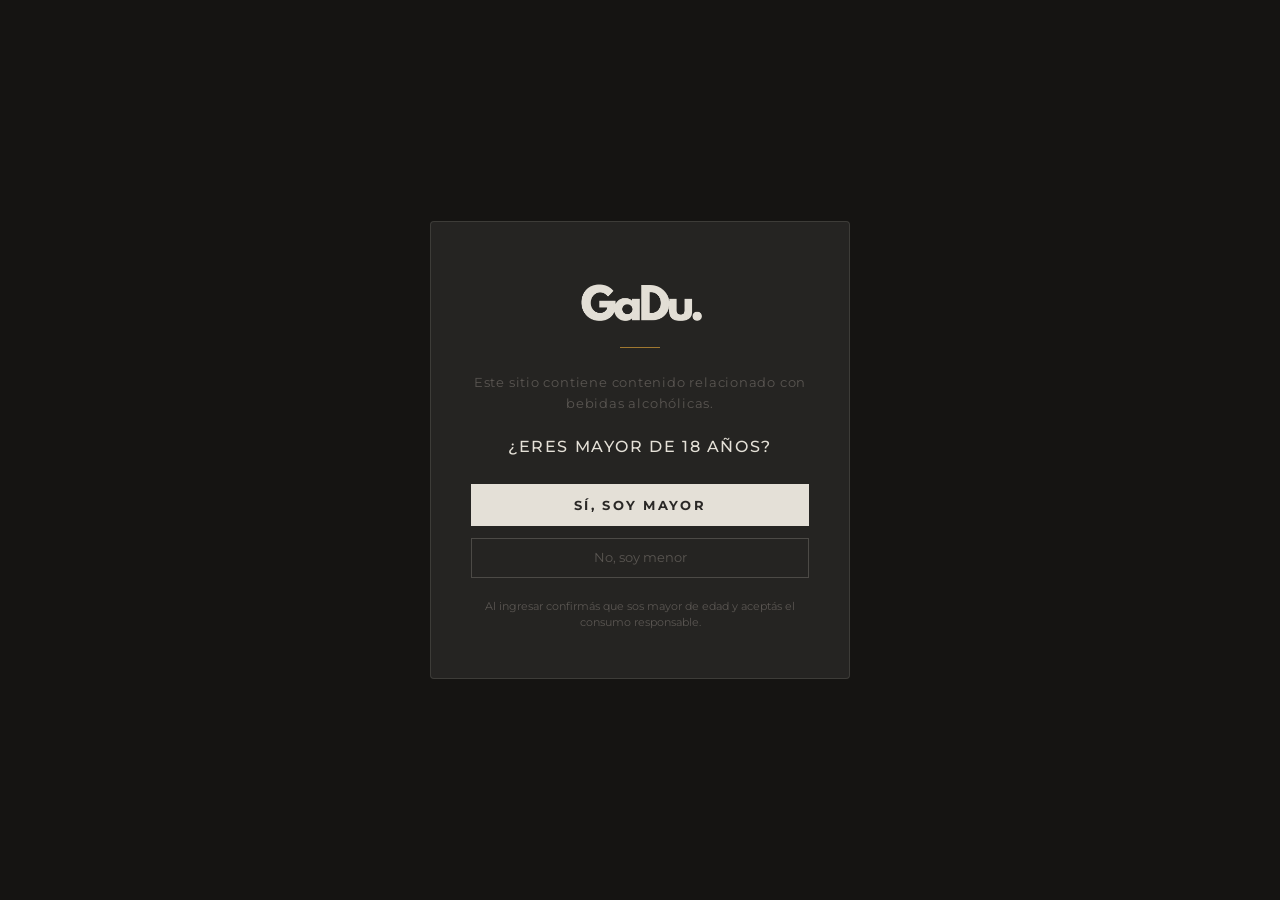
<file: index.html>
<!DOCTYPE html>
<html lang="es">
<head>
    <meta charset="UTF-8">
    <meta name="viewport" content="width=device-width, initial-scale=1.0">
    <title>GaDu — Vinos Selectos</title>
    <link rel="icon" type="image/x-icon" href="IMAGENES/favicon/favicon.ico">
    <link rel="icon" type="image/png" sizes="32x32" href="IMAGENES/favicon/favicon-32.png">
    <link rel="icon" type="image/png" sizes="16x16" href="IMAGENES/favicon/favicon-16.png">
    <link rel="apple-touch-icon" sizes="180x180" href="IMAGENES/favicon/apple-touch-icon.png">
    <link rel="stylesheet" href="styles.css">
    <link rel="preconnect" href="https://fonts.googleapis.com">
    <link rel="preconnect" href="https://fonts.gstatic.com" crossorigin>
    <link href="https://fonts.googleapis.com/css2?family=Montserrat:wght@300;400;500;700&family=Cormorant+Garamond:ital,wght@0,300;0,400;1,300&display=swap" rel="stylesheet">
</head>
<body>

<!-- ======= MODAL EDAD ======= -->
<div id="age-modal" class="modal-overlay">
    <div class="modal-box">
        <img src="IMAGENES/Logo Gadu/Logo GaDu solo.png" alt="GaDu" class="modal-logo">
        <div class="modal-divider"></div>
        <p class="modal-text">Este sitio contiene contenido relacionado con bebidas alcohólicas.</p>
        <p class="modal-question">¿Eres mayor de 18 años?</p>
        <div class="modal-buttons">
            <button id="yes-btn" class="btn-age-yes">SÍ, SOY MAYOR</button>
            <button id="no-btn" class="btn-age-no">No, soy menor</button>
        </div>
        <p class="modal-legal">Al ingresar confirmás que sos mayor de edad y aceptás el consumo responsable.</p>
    </div>
</div>

<!-- ======= MENOR DE EDAD ======= -->
<div id="underage-block" class="underage-screen" style="display:none;">
    <p>Debes ser mayor de 18 años para ingresar.</p>
</div>

<!-- ======= CONTENIDO PRINCIPAL ======= -->
<div id="main-content" style="display:none;">

    <!-- TOP BAR -->
    <div class="topbar">
        <div class="topbar-left">
            <span>// PARAGUAY</span>
        </div>
        <div class="topbar-right">
            <a href="https://www.instagram.com/gadu_storepy/" target="_blank" class="topbar-link" aria-label="Instagram">
                <svg width="15" height="15" viewBox="0 0 24 24" fill="currentColor"><path d="M12 2.163c3.204 0 3.584.012 4.85.07 3.252.148 4.771 1.691 4.919 4.919.058 1.265.069 1.645.069 4.849 0 3.205-.012 3.584-.069 4.849-.149 3.225-1.664 4.771-4.919 4.919-1.266.058-1.644.07-4.85.07-3.204 0-3.584-.012-4.849-.07-3.26-.149-4.771-1.699-4.919-4.92-.058-1.265-.07-1.644-.07-4.849 0-3.204.013-3.583.07-4.849.149-3.227 1.664-4.771 4.919-4.919 1.266-.057 1.645-.069 4.849-.069zm0-2.163c-3.259 0-3.667.014-4.947.072-4.358.2-6.78 2.618-6.98 6.98-.059 1.281-.073 1.689-.073 4.948 0 3.259.014 3.668.072 4.948.2 4.358 2.618 6.78 6.98 6.98 1.281.058 1.689.072 4.948.072 3.259 0 3.668-.014 4.948-.072 4.354-.2 6.782-2.618 6.979-6.98.059-1.28.073-1.689.073-4.948 0-3.259-.014-3.667-.072-4.947-.196-4.354-2.617-6.78-6.979-6.98-1.281-.059-1.69-.073-4.949-.073zm0 5.838c-3.403 0-6.162 2.759-6.162 6.162s2.759 6.163 6.162 6.163 6.162-2.759 6.162-6.163c0-3.403-2.759-6.162-6.162-6.162zm0 10.162c-2.209 0-4-1.79-4-4 0-2.209 1.791-4 4-4s4 1.791 4 4c0 2.21-1.791 4-4 4zm6.406-11.845c-.796 0-1.441.645-1.441 1.44s.645 1.44 1.441 1.44c.795 0 1.439-.645 1.439-1.44s-.644-1.44-1.439-1.44z"/></svg>
            </a>
            <a href="https://wa.me/595993330038" target="_blank" class="topbar-link" aria-label="WhatsApp">
                <svg width="15" height="15" viewBox="0 0 24 24" fill="currentColor"><path d="M17.472 14.382c-.297-.149-1.758-.867-2.03-.967-.273-.099-.471-.148-.67.15-.197.297-.767.966-.94 1.164-.173.199-.347.223-.644.075-.297-.15-1.255-.463-2.39-1.475-.883-.788-1.48-1.761-1.653-2.059-.173-.297-.018-.458.13-.606.134-.133.298-.347.446-.52.149-.174.198-.298.298-.497.099-.198.05-.371-.025-.52-.075-.149-.669-1.612-.916-2.207-.242-.579-.487-.5-.669-.51-.173-.008-.371-.01-.57-.01-.198 0-.52.074-.792.372-.272.297-1.04 1.016-1.04 2.479 0 1.462 1.065 2.875 1.213 3.074.149.198 2.096 3.2 5.077 4.487.709.306 1.262.489 1.694.625.712.227 1.36.195 1.871.118.571-.085 1.758-.719 2.006-1.413.248-.694.248-1.289.173-1.413-.074-.124-.272-.198-.57-.347m-5.421 7.403h-.004a9.87 9.87 0 01-5.031-1.378l-.361-.214-3.741.982.998-3.648-.235-.374a9.86 9.86 0 01-1.51-5.26c.001-5.45 4.436-9.884 9.888-9.884 2.64 0 5.122 1.03 6.988 2.898a9.825 9.825 0 012.893 6.994c-.003 5.45-4.437 9.884-9.885 9.884m8.413-18.297A11.815 11.815 0 0012.05 0C5.495 0 .16 5.335.157 11.892c0 2.096.547 4.142 1.588 5.945L.057 24l6.305-1.654a11.882 11.882 0 005.683 1.448h.005c6.554 0 11.89-5.335 11.893-11.893a11.821 11.821 0 00-3.48-8.413z"/></svg>
            </a>
        </div>
    </div>

    <!-- NAVBAR -->
    <header id="navbar">
        <nav class="navbar">
            <a href="#inicio" class="logo-link">
                <img src="IMAGENES/Logo Gadu/Logo GaDu solo.png" alt="GaDu" class="nav-logo">
            </a>
            <ul class="nav-links">
                <li><a href="#inicio">INICIO</a></li>
                <li><a href="catalogo.html">CATÁLOGO</a></li>
                <li><a href="#marcas">MARCAS</a></li>
                <li><a href="#contacto">CONTACTO</a></li>
            </ul>
            <button class="cart-btn" onclick="toggleCartPanel()" aria-label="Carrito">
                <svg width="20" height="20" viewBox="0 0 24 24" fill="none" stroke="currentColor" stroke-width="1.5" stroke-linecap="round" stroke-linejoin="round">
                    <path d="M6 2 3 6v14a2 2 0 0 0 2 2h14a2 2 0 0 0 2-2V6l-3-4z"/><line x1="3" y1="6" x2="21" y2="6"/><path d="M16 10a4 4 0 0 1-8 0"/>
                </svg>
                <span class="cart-badge" id="cart-count">0</span>
            </button>
            <button class="hamburger" id="hamburger" onclick="toggleMenu()">
                <span></span><span></span><span></span>
            </button>
        </nav>
        <div class="mobile-menu" id="mobile-menu">
            <a href="#inicio"        onclick="toggleMenu()">INICIO</a>
            <a href="catalogo.html" onclick="toggleMenu()">CATÁLOGO</a>
            <a href="#marcas"        onclick="toggleMenu()">MARCAS</a>
            <a href="#contacto"      onclick="toggleMenu()">CONTACTO</a>
        </div>
    </header>

    <!-- HERO PORTADA -->
    <section class="hero-cover">
        <div class="hero-overlay"></div>
        <img src="IMAGENES/Logo Gadu/Logo GaDu solo.png" alt="GaDu" class="hero-logo">
        <a href="#inicio" class="hero-scroll-cta">
            <span>DESCUBRÍ NUESTROS VINOS</span>
            <svg width="16" height="16" viewBox="0 0 24 24" fill="none" stroke="currentColor" stroke-width="1.5"><polyline points="6 9 12 15 18 9"/></svg>
        </a>
    </section>

    <!-- GRID DE PANELES — generado por JS (buildBrandPanels) -->
    <main id="inicio"></main>

    <!-- MARCAS BANNER -->
    <section id="marcas" class="brands-bar">
        <div class="brands-label">NUESTRAS MARCAS</div>
        <div class="marquee-wrap">
            <div class="marquee-inner" id="marquee-inner"></div>
        </div>
    </section>

    <!-- PANEL CARRITO (flotante) -->
    <div class="cart-panel" id="cart-panel">
        <div class="cart-panel-head">
            <h3>TU PEDIDO</h3>
            <button class="cart-panel-close" onclick="toggleCartPanel()">✕</button>
        </div>
        <div id="cart-empty-msg" class="cart-empty-msg">
            <p>Todavía no seleccionaste ningún vino.</p>
            <a href="catalogo.html" class="cart-go-catalog">Ver Catálogo</a>
        </div>
        <div id="cart-items-wrap" style="display:none;">
            <div id="cart-items-list"></div>
            <div class="cart-total-row">
                <span>TOTAL</span>
                <span id="cart-total">0 Gs</span>
            </div>
            <div class="cart-panel-btns">
                <button class="btn-clear" onclick="clearCart()">Limpiar</button>
                <button class="btn-wa-order" onclick="sendWhatsAppOrder()">
                    <svg width="16" height="16" viewBox="0 0 24 24" fill="currentColor"><path d="M17.472 14.382c-.297-.149-1.758-.867-2.03-.967-.273-.099-.471-.148-.67.15-.197.297-.767.966-.94 1.164-.173.199-.347.223-.644.075-.297-.15-1.255-.463-2.39-1.475-.883-.788-1.48-1.761-1.653-2.059-.173-.297-.018-.458.13-.606.134-.133.298-.347.446-.52.149-.174.198-.298.298-.497.099-.198.05-.371-.025-.52-.075-.149-.669-1.612-.916-2.207-.242-.579-.487-.5-.669-.51-.173-.008-.371-.01-.57-.01-.198 0-.52.074-.792.372-.272.297-1.04 1.016-1.04 2.479 0 1.462 1.065 2.875 1.213 3.074.149.198 2.096 3.2 5.077 4.487.709.306 1.262.489 1.694.625.712.227 1.36.195 1.871.118.571-.085 1.758-.719 2.006-1.413.248-.694.248-1.289.173-1.413-.074-.124-.272-.198-.57-.347m-5.421 7.403h-.004a9.87 9.87 0 01-5.031-1.378l-.361-.214-3.741.982.998-3.648-.235-.374a9.86 9.86 0 01-1.51-5.26c.001-5.45 4.436-9.884 9.888-9.884 2.64 0 5.122 1.03 6.988 2.898a9.825 9.825 0 012.893 6.994c-.003 5.45-4.437 9.884-9.885 9.884m8.413-18.297A11.815 11.815 0 0012.05 0C5.495 0 .16 5.335.157 11.892c0 2.096.547 4.142 1.588 5.945L.057 24l6.305-1.654a11.882 11.882 0 005.683 1.448h.005c6.554 0 11.89-5.335 11.893-11.893a11.821 11.821 0 00-3.48-8.413z"/></svg>
                    Enviar por WhatsApp
                </button>
            </div>
        </div>
    </div>
    <div class="cart-backdrop" id="cart-backdrop" onclick="toggleCartPanel()"></div>

    <!-- CONTACTO -->
    <section id="contacto" class="contact-section">
        <div class="contact-grid">
            <div class="contact-info">
                <img src="IMAGENES/Logo Gadu/Logo GaDu solo.png" alt="GaDu" class="contact-logo">
                <div class="section-line"></div>
                <p>Vinos y espumantes selectos. Estamos para ayudarte a elegir el vino perfecto para cada ocasión.</p>
                <ul class="contact-list">
                    <li>+595 993 330 038</li>
                    <li><a href="https://maps.app.goo.gl/6pLc8pZG68a8Z7i89" target="_blank" class="contact-map-link">Ycuá Satí, Asunción</a></li>
                    <li>Lunes a Sábado · 9:00 – 20:00</li>
                </ul>
            </div>
            <div class="contact-ctas">
                <a href="https://wa.me/595993330038" target="_blank" class="cta-wa">
                    <svg width="20" height="20" viewBox="0 0 24 24" fill="currentColor"><path d="M17.472 14.382c-.297-.149-1.758-.867-2.03-.967-.273-.099-.471-.148-.67.15-.197.297-.767.966-.94 1.164-.173.199-.347.223-.644.075-.297-.15-1.255-.463-2.39-1.475-.883-.788-1.48-1.761-1.653-2.059-.173-.297-.018-.458.13-.606.134-.133.298-.347.446-.52.149-.174.198-.298.298-.497.099-.198.05-.371-.025-.52-.075-.149-.669-1.612-.916-2.207-.242-.579-.487-.5-.669-.51-.173-.008-.371-.01-.57-.01-.198 0-.52.074-.792.372-.272.297-1.04 1.016-1.04 2.479 0 1.462 1.065 2.875 1.213 3.074.149.198 2.096 3.2 5.077 4.487.709.306 1.262.489 1.694.625.712.227 1.36.195 1.871.118.571-.085 1.758-.719 2.006-1.413.248-.694.248-1.289.173-1.413-.074-.124-.272-.198-.57-.347m-5.421 7.403h-.004a9.87 9.87 0 01-5.031-1.378l-.361-.214-3.741.982.998-3.648-.235-.374a9.86 9.86 0 01-1.51-5.26c.001-5.45 4.436-9.884 9.888-9.884 2.64 0 5.122 1.03 6.988 2.898a9.825 9.825 0 012.893 6.994c-.003 5.45-4.437 9.884-9.885 9.884m8.413-18.297A11.815 11.815 0 0012.05 0C5.495 0 .16 5.335.157 11.892c0 2.096.547 4.142 1.588 5.945L.057 24l6.305-1.654a11.882 11.882 0 005.683 1.448h.005c6.554 0 11.89-5.335 11.893-11.893a11.821 11.821 0 00-3.48-8.413z"/></svg>
                    CHATEAR POR WHATSAPP
                </a>
                <a href="https://www.instagram.com/gadu_storepy/" target="_blank" class="cta-ig">
                    <svg width="20" height="20" viewBox="0 0 24 24" fill="currentColor"><path d="M12 2.163c3.204 0 3.584.012 4.85.07 3.252.148 4.771 1.691 4.919 4.919.058 1.265.069 1.645.069 4.849 0 3.205-.012 3.584-.069 4.849-.149 3.225-1.664 4.771-4.919 4.919-1.266.058-1.644.07-4.85.07-3.204 0-3.584-.012-4.849-.07-3.26-.149-4.771-1.699-4.919-4.92-.058-1.265-.07-1.644-.07-4.849 0-3.204.013-3.583.07-4.849.149-3.227 1.664-4.771 4.919-4.919 1.266-.057 1.645-.069 4.849-.069zm0-2.163c-3.259 0-3.667.014-4.947.072-4.358.2-6.78 2.618-6.98 6.98-.059 1.281-.073 1.689-.073 4.948 0 3.259.014 3.668.072 4.948.2 4.358 2.618 6.78 6.98 6.98 1.281.058 1.689.072 4.948.072 3.259 0 3.668-.014 4.948-.072 4.354-.2 6.782-2.618 6.979-6.98.059-1.28.073-1.689.073-4.948 0-3.259-.014-3.667-.072-4.947-.196-4.354-2.617-6.78-6.979-6.98-1.281-.059-1.69-.073-4.949-.073zm0 5.838c-3.403 0-6.162 2.759-6.162 6.162s2.759 6.163 6.162 6.163 6.162-2.759 6.162-6.163c0-3.403-2.759-6.162-6.162-6.162zm0 10.162c-2.209 0-4-1.79-4-4 0-2.209 1.791-4 4-4s4 1.791 4 4c0 2.21-1.791 4-4 4zm6.406-11.845c-.796 0-1.441.645-1.441 1.44s.645 1.44 1.441 1.44c.795 0 1.439-.645 1.439-1.44s-.644-1.44-1.439-1.44z"/></svg>
                    SEGUINOS EN INSTAGRAM
                </a>
            </div>
        </div>
    </section>

    <!-- FOOTER -->
    <footer class="footer">
        <span class="footer-legal">© 2026 GaDu — Todos los derechos reservados &nbsp;·&nbsp; Consumo responsable +18</span>
        <a href="https://www.genesis.com.py" target="_blank" class="footer-dev">Desarrollado por Génesis Development</a>
    </footer>

</div><!-- /main-content -->

<!-- WHATSAPP FLOTANTE -->
<a href="https://wa.me/595993330038" target="_blank" class="wa-float" id="wa-float" aria-label="WhatsApp">
    <svg width="26" height="26" viewBox="0 0 24 24" fill="currentColor"><path d="M17.472 14.382c-.297-.149-1.758-.867-2.03-.967-.273-.099-.471-.148-.67.15-.197.297-.767.966-.94 1.164-.173.199-.347.223-.644.075-.297-.15-1.255-.463-2.39-1.475-.883-.788-1.48-1.761-1.653-2.059-.173-.297-.018-.458.13-.606.134-.133.298-.347.446-.52.149-.174.198-.298.298-.497.099-.198.05-.371-.025-.52-.075-.149-.669-1.612-.916-2.207-.242-.579-.487-.5-.669-.51-.173-.008-.371-.01-.57-.01-.198 0-.52.074-.792.372-.272.297-1.04 1.016-1.04 2.479 0 1.462 1.065 2.875 1.213 3.074.149.198 2.096 3.2 5.077 4.487.709.306 1.262.489 1.694.625.712.227 1.36.195 1.871.118.571-.085 1.758-.719 2.006-1.413.248-.694.248-1.289.173-1.413-.074-.124-.272-.198-.57-.347m-5.421 7.403h-.004a9.87 9.87 0 01-5.031-1.378l-.361-.214-3.741.982.998-3.648-.235-.374a9.86 9.86 0 01-1.51-5.26c.001-5.45 4.436-9.884 9.888-9.884 2.64 0 5.122 1.03 6.988 2.898a9.825 9.825 0 012.893 6.994c-.003 5.45-4.437 9.884-9.885 9.884m8.413-18.297A11.815 11.815 0 0012.05 0C5.495 0 .16 5.335.157 11.892c0 2.096.547 4.142 1.588 5.945L.057 24l6.305-1.654a11.882 11.882 0 005.683 1.448h.005c6.554 0 11.89-5.335 11.893-11.893a11.821 11.821 0 00-3.48-8.413z"/></svg>
</a>

<script src="script.js"></script>
</body>
</html>
</file>
<file: styles.css>
/* =============================================
   GADU STORE — styles.css  (rediseño v2)
   Inspirado en Mosquita Muerta Wines
   Fondo oscuro · Paneles beige · Zoom hover
   ============================================= */

:root {
    --dark:      #1C1B19;
    --dark-2:    #252422;
    --beige:     #e4e0d7;
    --beige-lt:  #eeebe5;
    --text-dark: #2a2826;
    --text-mid:  #5a5652;
    --gold:      #a07830;
    --wine:      #6B1F27;
    --wa:        #25D366;
    --white:     #ffffff;
    --trans:     all .35s ease;
}

*, *::before, *::after { margin:0; padding:0; box-sizing:border-box; }
html { scroll-behavior:smooth; }
body {
    font-family: 'Montserrat', sans-serif;
    background: var(--beige);
    color: var(--beige);
    line-height: 1.6;
    overflow-x: hidden;
}
a { text-decoration: none; color: inherit; }
ul { list-style: none; }
button { cursor: pointer; font-family: inherit; }

::-webkit-scrollbar { width:5px; height:5px; }
::-webkit-scrollbar-track { background: var(--dark-2); }
::-webkit-scrollbar-thumb { background: var(--gold); border-radius:3px; }

/* =============================================
   MODAL EDAD
   ============================================= */
#age-modal {
    position: fixed; inset:0; z-index:9999;
    background: rgba(10,9,8,.95);
    display: flex; align-items:center; justify-content:center;
    backdrop-filter: blur(6px);
}
.modal-box {
    background: var(--dark-2);
    border: 1px solid rgba(228,224,215,.12);
    border-radius: 4px;
    padding: 3rem 2.5rem;
    max-width: 420px; width:90%;
    text-align: center;
}
.modal-logo {
    width: 200px; height:auto;
    display:block; margin: 0 auto 1.5rem;
}
.modal-divider {
    width:40px; height:1px;
    background: var(--gold);
    margin: 0 auto 1.5rem;
}
.modal-text { font-size:.82rem; color:var(--text-mid); letter-spacing:.06em; margin-bottom:.5rem; }
.modal-question {
    font-size:1rem; font-weight:500;
    letter-spacing:.1em; text-transform:uppercase;
    color:var(--beige); margin: 1.25rem 0 1.5rem;
}
.modal-buttons { display:flex; flex-direction:column; gap:.75rem; }
.btn-age-yes {
    background: var(--beige); color:var(--text-dark);
    border:none; padding:.85rem;
    font-family:inherit; font-size:.8rem;
    font-weight:700; letter-spacing:.18em;
    text-transform:uppercase;
    transition:var(--trans);
}
.btn-age-yes:hover { background:var(--white); }
.btn-age-no {
    background:transparent; color:var(--text-mid);
    border:1px solid rgba(228,224,215,.2);
    padding:.7rem; font-size:.8rem;
    font-family:inherit; transition:var(--trans);
}
.btn-age-no:hover { border-color:var(--text-mid); }
.modal-legal { font-size:.68rem; color:var(--text-mid); margin-top:1.25rem; line-height:1.5; }

/* UNDERAGE */
#underage-block {
    position:fixed; inset:0;
    background:var(--dark);
    display:flex; align-items:center; justify-content:center;
    font-size:1rem; letter-spacing:.1em;
    text-transform:uppercase; color:var(--text-mid);
}

/* =============================================
   TOP BAR
   ============================================= */
.topbar {
    background: var(--dark-2);
    border-bottom: 1px solid rgba(228,224,215,.06);
    padding: .5rem 2rem;
    display: flex; align-items:center;
    justify-content: space-between;
}
.topbar-left {
    font-size:.65rem; letter-spacing:.2em;
    color:var(--text-mid); text-transform:uppercase;
}
.topbar-right { display:flex; gap:1.25rem; align-items:center; }
.topbar-link {
    color:var(--text-mid); transition:color .2s;
    display:flex; align-items:center;
}
.topbar-link:hover { color:var(--beige); }

/* =============================================
   NAVBAR
   ============================================= */
header {
    position: sticky; top:0; z-index:100;
    background: rgba(28,27,25,.97);
    border-bottom: 1px solid rgba(228,224,215,.08);
    backdrop-filter: blur(10px);
}
.navbar {
    display:flex; align-items:center;
    padding: .75rem 2rem; gap:2rem;
}
.logo-link { display:flex; align-items:center; }
.nav-logo {
    height: 52px; width:auto;
    transition: opacity .2s;
}
.nav-logo:hover { opacity:.85; }
.nav-links {
    display:flex; gap:2rem; margin-left:auto;
}
.nav-links a {
    font-size:.72rem; font-weight:500;
    letter-spacing:.18em; text-transform:uppercase;
    color:rgba(228,224,215,.7);
    transition: color .2s;
    position:relative;
}
.nav-links a::after {
    content:''; position:absolute;
    bottom:-4px; left:0; right:0;
    height:1px; background:var(--gold);
    transform: scaleX(0);
    transition: transform .25s ease;
}
.nav-links a:hover { color:var(--beige); }
.nav-links a:hover::after { transform: scaleX(1); }

.cart-btn {
    position:relative; background:transparent;
    border:1px solid rgba(228,224,215,.2);
    color:var(--beige); padding:.5rem .75rem;
    border-radius:2px; transition:var(--trans);
    display:flex; align-items:center; gap:.4rem;
}
.cart-btn:hover { border-color:var(--beige); }
.cart-badge {
    background: var(--gold); color:var(--dark);
    font-size:.65rem; font-weight:700;
    width:18px; height:18px; border-radius:50%;
    display:flex; align-items:center; justify-content:center;
    line-height:1;
}
.hamburger {
    display:none; flex-direction:column; gap:5px;
    background:transparent; border:none; padding:.3rem;
}
.hamburger span {
    display:block; width:22px; height:1.5px;
    background:var(--beige); border-radius:1px;
}
.mobile-menu {
    display:none; flex-direction:column;
    background:var(--dark-2);
    border-top: 1px solid rgba(228,224,215,.06);
    padding:1rem 2rem 1.5rem;
}
.mobile-menu a {
    padding:.75rem 0;
    font-size:.75rem; font-weight:500; letter-spacing:.16em;
    text-transform:uppercase; color:rgba(228,224,215,.7);
    border-bottom:1px solid rgba(228,224,215,.06);
    transition:color .2s;
}
.mobile-menu a:last-child { border:none; }
.mobile-menu a:hover { color:var(--beige); }
.mobile-menu.open { display:flex; }

/* =============================================
   HERO PORTADA
   ============================================= */
.hero-cover {
    position: relative;
    width: 100%;
    height: 100vh;
    min-height: 560px;
    background: url('IMAGENES/hero-vinedo.jpg') center center / cover no-repeat;
    display: flex;
    flex-direction: column;
    align-items: center;
    justify-content: center;
    gap: 2.5rem;
}
.hero-overlay {
    position: absolute;
    inset: 0;
    background: linear-gradient(
        180deg,
        rgba(10,9,8,.55) 0%,
        rgba(10,9,8,.35) 50%,
        rgba(10,9,8,.72) 100%
    );
}
.hero-logo {
    position: relative;
    z-index: 2;
    width: clamp(220px, 32vw, 480px);
    height: auto;
    filter: brightness(0) invert(1);
    opacity: .95;
    drop-shadow: 0 4px 32px rgba(0,0,0,.6);
}
.hero-scroll-cta {
    position: relative;
    z-index: 2;
    display: flex;
    align-items: center;
    gap: .5rem;
    color: rgba(228,224,215,.75);
    font-size: .65rem;
    font-weight: 600;
    letter-spacing: .25em;
    text-transform: uppercase;
    text-decoration: none;
    border: 1px solid rgba(228,224,215,.3);
    padding: .75rem 1.75rem;
    transition: all .3s ease;
}
.hero-scroll-cta:hover {
    color: var(--beige);
    border-color: var(--gold);
    background: rgba(160,120,48,.1);
}
.hero-scroll-cta svg {
    animation: bounce-down 1.8s ease infinite;
}
@keyframes bounce-down {
    0%, 100% { transform: translateY(0); }
    50%       { transform: translateY(4px); }
}

/* =============================================
   GRID DE PANELES
   ============================================= */
main { display:flex; flex-direction:column; gap:6px; padding:6px 0; }

.pair {
    display:flex; gap:6px;
    height: clamp(320px, 42vw, 480px);
}

/* Panel genérico */
.panel { flex:1; overflow:hidden; position:relative; }

/* Panel de IMAGEN */
.panel-img { cursor:pointer; }
.panel-img-inner {
    width:100%; height:100%;
    background-size:cover;
    background-position:center;
    transition: transform .75s cubic-bezier(.25,.46,.45,.94);
}
.panel-img:hover .panel-img-inner { transform:scale(1.07); }

/* Panel de TEXTO */
.panel-text {
    background: var(--beige);
    display:flex; align-items:center; justify-content:center;
    cursor: pointer;
}
.panel-text-inner {
    text-align:center; padding:2.5rem;
    max-width:400px;
}

/* Logo de marca (imagen cuando esté disponible) */
.brand-logo-img {
    max-width: 280px; max-height: 130px;
    width: 100%; height: auto;
    display: block; margin: 0 auto 1.1rem;
    object-fit: contain;
    filter: none; /* logo ya viene con color oscuro sobre fondo transparente */
}

/* Placeholder de texto cuando no hay logo */
.brand-logo-text {
    font-family: 'Cormorant Garamond', serif;
    font-size: clamp(1.1rem, 2.2vw, 1.6rem);
    font-weight: 400; font-style: italic;
    letter-spacing: .06em;
    color: var(--text-dark);
    margin-bottom: 1.1rem;
    line-height: 1.2;
}

.brand-sub {
    font-size: .7rem; font-weight: 500;
    letter-spacing: .18em; text-transform: uppercase;
    color: var(--gold); margin-bottom: .9rem !important;
}

/* Grid de múltiples logos (Espumantes) */
.brand-logos-grid {
    display: flex; flex-wrap: wrap;
    justify-content: center; align-items: center;
    gap: .75rem 1.25rem;
    margin-bottom: .75rem;
}
.brand-logo-multi {
    height: 36px; width: auto;
    max-width: 110px;
    object-fit: contain;
    filter: none;
    opacity: .85;
    transition: opacity .2s;
}
.brand-panel:hover .brand-logo-multi { opacity: 1; }

.panel-line {
    width:44px; height:1px;
    background:var(--text-dark);
    margin:0 auto 1.25rem;
}
.panel-text-inner p {
    font-size:.8rem; color:var(--text-mid);
    line-height:1.75; margin-bottom:1.5rem;
    font-weight:300; letter-spacing:.04em;
}
.panel-cta {
    display:inline-block;
    font-size:.68rem; font-weight:700;
    letter-spacing:.2em; text-transform:uppercase;
    color:var(--text-dark);
    border-bottom:1px solid var(--text-dark);
    padding-bottom:2px;
    transition:var(--trans);
}
.panel-text:hover .panel-cta {
    color:var(--gold);
    border-color:var(--gold);
}

/* Hover sutil en panel de texto */
.brand-panel { transition: background .3s ease; }
.brand-panel:hover { background: #dedad0; }

/* =============================================
   MARCAS BANNER
   ============================================= */
.brands-bar {
    background: var(--dark-2);
    border-top: 1px solid rgba(228,224,215,.06);
    border-bottom: 1px solid rgba(228,224,215,.06);
    padding: 1.2rem 0;
    overflow:hidden; position:relative;
}
.brands-label {
    position:absolute; left:0; top:0; bottom:0;
    background:var(--gold); color:var(--dark);
    display:flex; align-items:center;
    padding:0 1.5rem;
    font-size:.65rem; font-weight:700;
    letter-spacing:.2em; text-transform:uppercase;
    z-index:2; white-space:nowrap;
}
.marquee-wrap { overflow:hidden; }
.marquee-inner {
    display:flex; align-items:center;
    gap:2rem; white-space:nowrap;
    width:max-content;
    animation: marquee 35s linear infinite;
    padding-left:220px;
}
.marquee-inner:hover { animation-play-state:paused; }
.marquee-inner span {
    color:rgba(228,224,215,.6);
    font-size:.72rem; font-weight:300;
    letter-spacing:.16em; text-transform:uppercase;
    flex-shrink:0;
}
.marquee-inner .mdot { color:var(--gold); font-size:.5rem; }
.marquee-logo {
    height: 34px;
    width: auto;
    max-width: 130px;
    object-fit: contain;
    flex-shrink: 0;
    filter: brightness(0) invert(1);
    opacity: .65;
    transition: opacity .25s;
}
.marquee-inner:hover .marquee-logo { opacity: 1; }
@keyframes marquee {
    from { transform:translateX(0); }
    to   { transform:translateX(-50%); }
}

/* =============================================
   PÁGINA DE CATÁLOGO — HERO
   ============================================= */
.catalog-page-hero {
    position: relative;
    min-height: 260px;
    background: var(--dark-2);
    background-size: cover;
    background-position: center;
    display: flex;
    align-items: center;
    justify-content: center;
    overflow: hidden;
}
.catalog-page-hero::before {
    content: '';
    position: absolute;
    inset: 0;
    background: rgba(0,0,0,.62);
}
.catalog-hero-inner {
    position: relative;
    z-index: 1;
    text-align: center;
    padding: 2rem 1.5rem;
}
.catalog-hero-eyebrow {
    font-size: .65rem;
    letter-spacing: .25em;
    color: var(--gold);
    margin-bottom: .75rem;
}
.catalog-hero-title {
    font-size: clamp(1.3rem, 3vw, 2.2rem);
    font-weight: 700;
    letter-spacing: .2em;
    color: var(--beige);
    margin-bottom: .5rem;
}
.catalog-hero-sub {
    font-size: .72rem;
    letter-spacing: .14em;
    color: rgba(228,224,215,.65);
    margin-top: .4rem;
}
.catalog-hero-logo {
    max-height: 80px;
    max-width: 280px;
    object-fit: contain;
    filter: brightness(0) invert(1);
    margin-bottom: 1rem;
    display: block;
    margin-left: auto;
    margin-right: auto;
}
.catalog-hero-logos {
    display: flex;
    flex-wrap: wrap;
    gap: .75rem 1.5rem;
    justify-content: center;
    align-items: center;
    margin-bottom: 1rem;
}
.catalog-hero-logo-multi {
    height: 30px;
    width: auto;
    max-width: 100px;
    object-fit: contain;
    filter: brightness(0) invert(1);
    opacity: .85;
}
.catalog-back-link {
    position: absolute;
    top: 1.2rem;
    left: 1.5rem;
    z-index: 2;
    color: rgba(228,224,215,.7);
    font-size: .65rem;
    letter-spacing: .15em;
    text-decoration: none;
    display: flex;
    align-items: center;
    gap: .4rem;
    transition: color .2s;
}
.catalog-back-link:hover { color: var(--gold); }

/* nav-active para catálogo */
.nav-active { color: var(--gold) !important; }

/* =============================================
   CATÁLOGO
   ============================================= */
.catalog-section {
    padding: 3rem 0 4rem;
    background: #010101;
}
.catalog-head {
    text-align:center; padding:0 2rem;
    margin-bottom:2.5rem;
}
.catalog-head h2 {
    font-size: clamp(1rem, 2.5vw, 1.4rem);
    font-weight:700; letter-spacing:.22em;
    text-transform:uppercase; color:var(--beige);
    margin-bottom:1rem;
}
.section-line {
    width:44px; height:1px;
    background:var(--gold);
    margin:0 auto 1rem;
}
.catalog-sub { font-size:.78rem; color:var(--beige); letter-spacing:.08em; margin-bottom:1.5rem; }

/* Filtros de marca */
.brand-filters {
    display: flex; flex-wrap: wrap;
    gap: .5rem; justify-content: center;
    margin-top: 1.25rem;
}
.filter-btn {
    background: transparent;
    border: 1px solid rgba(228,224,215,.2);
    color: rgba(228,224,215,.55);
    padding: .4rem 1rem;
    font-family: inherit; font-size: .65rem;
    font-weight: 600; letter-spacing: .14em;
    text-transform: uppercase;
    border-radius: 2px;
    transition: var(--trans);
    cursor: pointer;
}
.filter-btn:hover {
    border-color: var(--gold);
    color: var(--gold);
}
.filter-btn.active {
    background: var(--gold);
    border-color: var(--gold);
    color: var(--dark);
}

/* GRILLA PÁGINA CATÁLOGO */
.catalog-grid {
    display: grid;
    grid-template-columns: repeat(auto-fill, minmax(200px, 1fr));
    gap: 8px;
    padding: 1.5rem 2rem 3rem;
    max-width: 1400px;
    margin: 0 auto;
}
.catalog-grid .wine-card {
    min-width: unset;
    max-width: unset;
    width: 100%;
}

.catalog-wrapper { position:relative; display:flex; align-items:center; }
.catalog-track {
    display:flex; gap:6px;
    overflow-x:auto; scroll-behavior:smooth;
    -webkit-overflow-scrolling:touch;
    padding:1rem 2rem 2rem;
    scrollbar-width:thin;
    scrollbar-color: var(--gold) #010101;
}
.catalog-track::-webkit-scrollbar { height:3px; }
.catalog-track::-webkit-scrollbar-thumb { background:var(--gold); }

.slide-btn {
    position:absolute; z-index:10;
    background:var(--dark-2);
    border:1px solid rgba(228,224,215,.15);
    color:var(--beige); width:42px; height:42px;
    border-radius:50%; font-size:1.6rem;
    display:flex; align-items:center; justify-content:center;
    transition:var(--trans); line-height:1;
}
.slide-btn:hover { background:var(--gold); border-color:var(--gold); color:var(--dark); }
.slide-prev { left:.5rem; }
.slide-next { right:.5rem; }
.slide-btn:disabled { opacity:.25; pointer-events:none; }

/* ── Foto real en card ── */
.card-visual-photo {
    position: relative;
    overflow: hidden;
    height: 220px !important;
    padding: 12px 16px 0;
    background: #000 !important;
}
.card-photo {
    width: 100%;
    height: 100%;
    object-fit: contain;
    object-position: center bottom;
    transition: transform .5s cubic-bezier(.25,.46,.45,.94);
    filter: drop-shadow(0 8px 16px rgba(0,0,0,.5));
}
.wine-card:hover .card-photo {
    transform: scale(1.06) translateY(-4px);
}
.card-photo-shine { display: none; }
.card-visual-photo::after { display: none; }

/* ── Animación agregar al pedido ── */
@keyframes card-added {
    0%   { transform: scale(1); box-shadow: 0 0 0 0 rgba(160,120,48,0); }
    30%  { transform: scale(1.03); box-shadow: 0 0 0 6px rgba(160,120,48,.35); }
    100% { transform: scale(1); box-shadow: 0 0 0 14px rgba(160,120,48,0); }
}
.card-added-anim {
    animation: card-added .55s ease forwards;
}

/* ── Punto volador al carrito ── */
.cart-fly-dot {
    position: fixed;
    width: 14px; height: 14px;
    background: var(--gold);
    border-radius: 50%;
    z-index: 9999;
    pointer-events: none;
    transition: transform .52s cubic-bezier(.55,0,.45,1), opacity .52s ease;
}

/* ── Pop del ícono carrito ── */
@keyframes cart-pop {
    0%   { transform: scale(1); }
    40%  { transform: scale(1.35); }
    100% { transform: scale(1); }
}
.cart-btn-pop { animation: cart-pop .38s ease; }

/* WINE CARD */
.wine-card {
    min-width:210px; max-width:210px;
    background:#010101;
    border:1px solid rgba(228,224,215,.08);
    flex-shrink:0;
    display:flex; flex-direction:column;
    transition:var(--trans);
}
.wine-card:hover {
    border-color:rgba(228,224,215,.22);
    transform:translateY(-3px);
}
.card-visual {
    height:140px;
    display:flex; align-items:center;
    justify-content:center; position:relative;
    overflow:hidden;
}
.card-bottle-wrap {
    display:flex; flex-direction:column;
    align-items:center; z-index:1;
}
.cb-cap { width:12px; height:8px; border-radius:2px 2px 0 0; }
.cb-neck { width:16px; height:36px; }
.cb-shoulder {
    width:32px; height:12px;
    clip-path:polygon(22% 0%,78% 0%,100% 100%,0% 100%);
}
.cb-body {
    width:50px; height:70px;
    border-radius:2px 2px 7px 7px;
    position:relative; overflow:hidden;
    box-shadow: inset 3px 0 8px rgba(255,255,255,.07);
}
.cb-label {
    position:absolute; top:8px; left:50%;
    transform:translateX(-50%);
    width:36px; height:28px; border-radius:2px;
    background:rgba(228,224,215,.14);
    border:1px solid rgba(255,255,255,.1);
}
.cb-shine {
    position:absolute; top:0; left:5px;
    width:6px; height:100%;
    background:linear-gradient(90deg,rgba(255,255,255,.1),transparent);
}

.card-body { padding:.85rem; display:flex; flex-direction:column; flex:1; }
.card-badge {
    display:inline-block; align-self:flex-start;
    font-size:.58rem; font-weight:700; letter-spacing:.1em;
    text-transform:uppercase; padding:.18rem .55rem;
    color:var(--dark); margin-bottom:.5rem;
    border-radius:1px;
}
.card-name {
    font-size:.82rem; font-weight:500;
    color:var(--beige); line-height:1.35;
    margin-bottom:.5rem; flex:1; letter-spacing:.02em;
}
.card-price {
    font-size:.9rem; font-weight:700;
    color:var(--gold); margin-bottom:.65rem;
    letter-spacing:.04em;
}
.card-qty-row {
    display:flex; align-items:center;
    background:rgba(228,224,215,.06);
    border-radius:2px; padding:.25rem .35rem;
    margin-bottom:.5rem; justify-content:space-between;
}
.cq-btn {
    background:var(--gold); color:var(--dark);
    border:none; width:26px; height:26px;
    border-radius:1px; font-size:1rem; font-weight:700;
    display:flex; align-items:center; justify-content:center;
    transition:var(--trans);
}
.cq-btn:hover { background:var(--beige); }
.cq-num {
    font-weight:700; font-size:.95rem;
    color:var(--beige); min-width:22px; text-align:center;
}
.card-add-btn {
    background:var(--beige); color:var(--text-dark);
    border:none; padding:.55rem;
    font-size:.65rem; font-weight:700;
    letter-spacing:.14em; text-transform:uppercase;
    width:100%; transition:var(--trans); font-family:inherit;
}
.card-add-btn:hover { background:var(--white); }
.card-add-btn.added { background:var(--gold); color:var(--dark); }

/* =============================================
   CART PANEL (sidebar)
   ============================================= */
.cart-panel {
    position:fixed; top:0; right:-420px; bottom:0;
    width:380px; max-width:95vw;
    background:var(--dark-2);
    border-left:1px solid rgba(228,224,215,.1);
    z-index:200; transition:right .35s ease;
    display:flex; flex-direction:column;
    overflow:hidden;
}
.cart-panel.open { right:0; }
.cart-backdrop {
    position:fixed; inset:0; z-index:199;
    background:rgba(0,0,0,.5);
    display:none; backdrop-filter:blur(2px);
}
.cart-backdrop.show { display:block; }

.cart-panel-head {
    display:flex; align-items:center;
    justify-content:space-between;
    padding:1.25rem 1.5rem;
    border-bottom:1px solid rgba(228,224,215,.08);
}
.cart-panel-head h3 {
    font-size:.78rem; font-weight:700;
    letter-spacing:.2em; color:var(--beige);
}
.cart-panel-close {
    background:transparent; border:none;
    color:var(--text-mid); font-size:1rem;
    padding:.25rem; transition:color .2s;
}
.cart-panel-close:hover { color:var(--beige); }

.cart-empty-msg {
    flex:1; display:flex; flex-direction:column;
    align-items:center; justify-content:center;
    gap:1rem; text-align:center; padding:2rem;
}
.cart-empty-msg p { font-size:.82rem; color:var(--text-mid); }
.cart-go-catalog {
    font-size:.7rem; font-weight:700; letter-spacing:.15em;
    text-transform:uppercase; color:var(--gold);
    border-bottom:1px solid var(--gold); padding-bottom:2px;
}

#cart-items-wrap {
    flex:1; display:flex; flex-direction:column;
    overflow:hidden;
}
#cart-items-list {
    flex:1; overflow-y:auto; padding:1rem 1.5rem;
    display:flex; flex-direction:column; gap:.75rem;
}
.cart-item-row {
    display:flex; align-items:center;
    gap:.75rem; padding-bottom:.75rem;
    border-bottom:1px solid rgba(228,224,215,.06);
}
.cart-item-info { flex:1; }
.cart-item-name {
    font-size:.78rem; color:var(--beige-lt);
    margin-bottom:.2rem; line-height:1.3;
}
.cart-item-price { font-size:.72rem; color:var(--gold); }
.cart-item-qty {
    display:flex; align-items:center; gap:.4rem;
}
.ciq-btn {
    background:rgba(228,224,215,.08); border:none;
    color:var(--beige); width:24px; height:24px;
    border-radius:1px; font-size:.9rem;
    display:flex; align-items:center; justify-content:center;
    transition:var(--trans);
}
.ciq-btn:hover { background:var(--gold); color:var(--dark); }
.cart-item-remove {
    background:transparent; border:none;
    color:rgba(228,224,215,.3); font-size:.85rem;
    transition:color .2s; padding:.2rem;
}
.cart-item-remove:hover { color:#c0392b; }

.cart-total-row {
    display:flex; justify-content:space-between;
    align-items:center; padding:1rem 1.5rem;
    border-top:1px solid rgba(228,224,215,.1);
    font-size:.82rem; font-weight:700;
    letter-spacing:.12em; text-transform:uppercase;
    color:var(--beige);
}
#cart-total { color:var(--gold); font-size:1.1rem; }

.cart-panel-btns {
    display:flex; gap:.5rem; padding:1rem 1.5rem;
    border-top:1px solid rgba(228,224,215,.06);
}
.btn-clear {
    background:transparent; color:var(--text-mid);
    border:1px solid rgba(228,224,215,.15);
    padding:.65rem 1rem; font-size:.68rem;
    font-weight:700; letter-spacing:.12em;
    text-transform:uppercase; font-family:inherit;
    transition:var(--trans); flex-shrink:0;
}
.btn-clear:hover { border-color:var(--text-mid); color:var(--beige); }
.btn-wa-order {
    flex:1; display:flex; align-items:center;
    justify-content:center; gap:.5rem;
    background:var(--wa); color:#fff;
    border:none; padding:.65rem 1rem;
    font-size:.7rem; font-weight:700;
    letter-spacing:.1em; text-transform:uppercase;
    font-family:inherit; transition:var(--trans);
}
.btn-wa-order:hover { background:#128C7E; }

/* =============================================
   CONTACTO
   ============================================= */
.contact-section {
    background: var(--dark-2);
    padding: 5rem 2rem;
    border-top:1px solid rgba(228,224,215,.06);
}
.contact-grid {
    max-width:900px; margin:0 auto;
    display:grid; grid-template-columns:1fr 1fr;
    gap:4rem; align-items:center;
}
.contact-logo {
    height: 60px; width:auto;
    display:block; margin-bottom:1.25rem;
    filter: invert(0);
}
.contact-info h2 {
    font-size:1.1rem; font-weight:700;
    letter-spacing:.22em; color:var(--beige);
    margin-bottom:1rem;
}
.contact-info p {
    font-size:.82rem; color:var(--text-mid);
    margin-bottom:1.5rem; line-height:1.75;
}
.contact-list { display:flex; flex-direction:column; gap:.5rem; }
.contact-list li {
    font-size:.8rem; color:rgba(228,224,215,.6);
    letter-spacing:.06em;
}
.contact-map-link {
    color:rgba(228,224,215,.6); text-decoration:none;
    border-bottom:1px solid transparent;
    transition:color .2s, border-color .2s;
}
.contact-map-link:hover { color:var(--gold); border-color:var(--gold); }
.contact-ctas { display:flex; flex-direction:column; gap:1rem; }
.cta-wa, .cta-ig {
    display:flex; align-items:center; justify-content:center;
    gap:.75rem; padding:1rem 1.5rem;
    font-size:.72rem; font-weight:700;
    letter-spacing:.14em; text-transform:uppercase;
    transition:var(--trans);
}
.cta-wa {
    background:var(--wa); color:#fff;
}
.cta-wa:hover { background:#128C7E; transform:translateY(-2px); }
.cta-ig {
    background:transparent; color:var(--beige);
    border:1px solid rgba(228,224,215,.2);
}
.cta-ig:hover {
    background:linear-gradient(135deg,#833AB4,#FD1D1D,#FCAF45);
    border-color:transparent; transform:translateY(-2px);
}

/* =============================================
   FOOTER
   ============================================= */
.footer {
    background: var(--dark);
    border-top: 1px solid rgba(228,224,215,.06);
    padding: .9rem 2rem;
    display: flex;
    align-items: center;
    justify-content: space-between;
    flex-wrap: wrap;
    gap: .4rem;
}
.footer-legal {
    font-size: .62rem;
    color: rgba(228,224,215,.3);
    letter-spacing: .04em;
}
.footer-dev {
    font-size: .62rem;
    color: rgba(228,224,215,.3);
    letter-spacing: .04em;
    text-decoration: none;
    transition: color .2s;
}
.footer-dev:hover { color: var(--gold); }
@media (max-width:600px) {
    .footer { justify-content: center; text-align: center; }
}

/* =============================================
   WHATSAPP FLOTANTE
   ============================================= */
.wa-float {
    position:fixed; bottom:2rem; right:2rem; z-index:150;
    background:var(--wa); color:#fff;
    width:56px; height:56px; border-radius:50%;
    display:none; align-items:center; justify-content:center;
    box-shadow:0 4px 20px rgba(37,211,102,.4);
    transition:var(--trans);
}
.wa-float:hover { background:#128C7E; transform:scale(1.1); }
.wa-float.show { display:flex; }

/* =============================================
   RESPONSIVE
   ============================================= */
@media (max-width:900px) {
    .pair { height:clamp(260px,56vw,380px); }
    .contact-grid { grid-template-columns:1fr; gap:2.5rem; }
}
@media (max-width:680px) {
    .nav-links { display:none; }
    .hamburger { display:flex; }

    /* ── Zigzag móvil: mantener horizontal ── */
    .pair {
        flex-direction: row;
        height: 52vw;
        min-height: 180px;
        max-height: 260px;
    }
    .panel { flex: 1; height: 100%; }

    /* Texto en móvil — más compacto */
    .panel-text-inner {
        padding: 1.1rem 0.9rem;
        gap: 0.4rem;
    }
    .brand-logo-img {
        max-width: 120px;
        max-height: 50px;
        margin-bottom: 0.4rem;
    }
    .brand-logos-grid { gap: .3rem .6rem; margin-bottom: .3rem; }
    .brand-logo-multi { height: 22px; max-width: 70px; }
    .brand-sub { font-size: .55rem; letter-spacing: .08em; }
    .panel-text-inner p { display: none; }   /* ocultar descripción larga */
    .panel-cta { font-size: .55rem; letter-spacing: .12em; margin-top: .3rem; }

    .brands-label { position:static; padding:.5rem 1.5rem; display:block; text-align:center; }
    .marquee-inner { padding-left:1rem; }
    .cart-panel { width:100%; right:-100%; }
}
@media (max-width:420px) {
    .modal-box { padding:2rem 1.25rem; }
    .slide-btn { display:none; }
}
</file>
